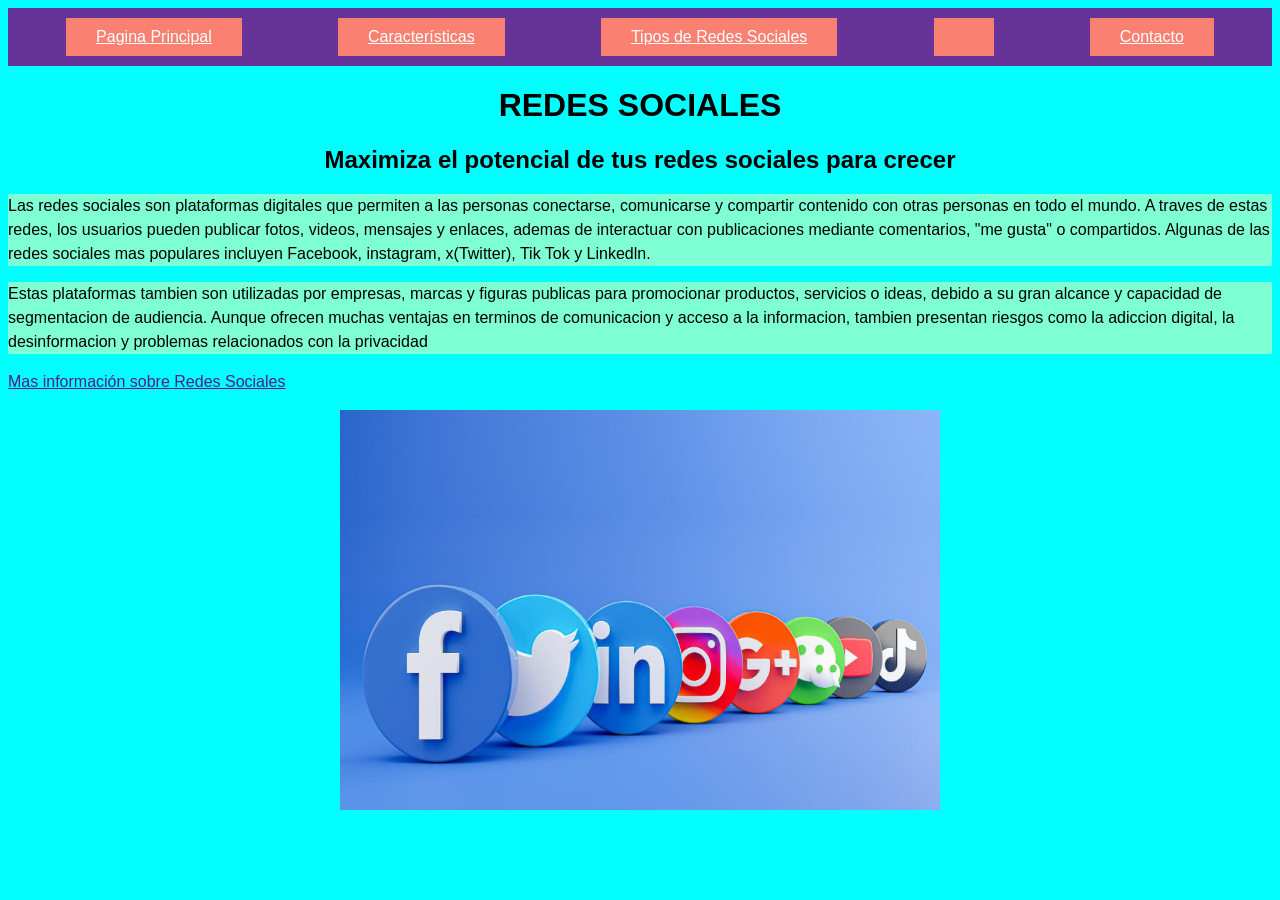
<file: index.html>
<!DOCTYPE html>
<html lang="en">
<head>
    <meta charset="UTF-8">
    <meta name="viewport" content="width=device-width, initial-scale=1.0">
    <title>REDES SOCIALES</title>
    <link rel="stylesheet" href="estilo.css">
    <style>
        h1{color: aquamarine(20, 13, 1), 2, 2);}
        h2{ color: rgb(0, 0, 0);}
    </style></h2>
</head>
<body>
    <nav>
        <a href="index.html" class="nav-enlace">Pagina Principal</a>
        <a href="pagina2.html" class="nav-enlace">Características</a>
        <a href="pagina3.html" class="nav-enlace">Tipos de Redes Sociales</a>
        <a href="pagina4.html" class="nav-enlace"></a>
        <a href="pagina5.html" class="nav-enlace">Contacto</a>
 </nav>    
    <h1 style="background-color: aquamarine(0, 0, 0);"><center>REDES SOCIALES </center></h1>
    <h2 style="background-color: aquamarine(20, 13, 1);"><center>Maximiza el potencial de tus redes sociales para crecer
    </center></h2>
   <p style="background-color: aquamarine;">
        Las redes sociales son plataformas digitales que permiten a las personas conectarse, comunicarse y compartir contenido con otras personas en todo el mundo. A traves de estas redes, los usuarios pueden publicar fotos, videos, mensajes y enlaces, ademas de interactuar con publicaciones mediante comentarios, "me gusta" o compartidos.
        Algunas de las redes sociales mas populares incluyen Facebook, instagram, x(Twitter), Tik Tok y Linkedln.

        </p>
        <p  style="background-color: aquamarine;">Estas plataformas tambien son utilizadas por empresas, marcas y figuras publicas para promocionar productos, servicios o ideas, debido a su gran alcance y capacidad de segmentacion de audiencia. Aunque ofrecen muchas ventajas en terminos de comunicacion y acceso a la informacion, tambien presentan riesgos como la adiccion digital, la desinformacion y problemas relacionados con la privacidad 
      </p>
     <p>
        <a href="">Mas información sobre Redes Sociales</a>
    </p>
   
   
   
   
    <center><img src="FOTO REDES.jpg" alt="" width="600" height="400"></center>




</body>
</html>
</file>
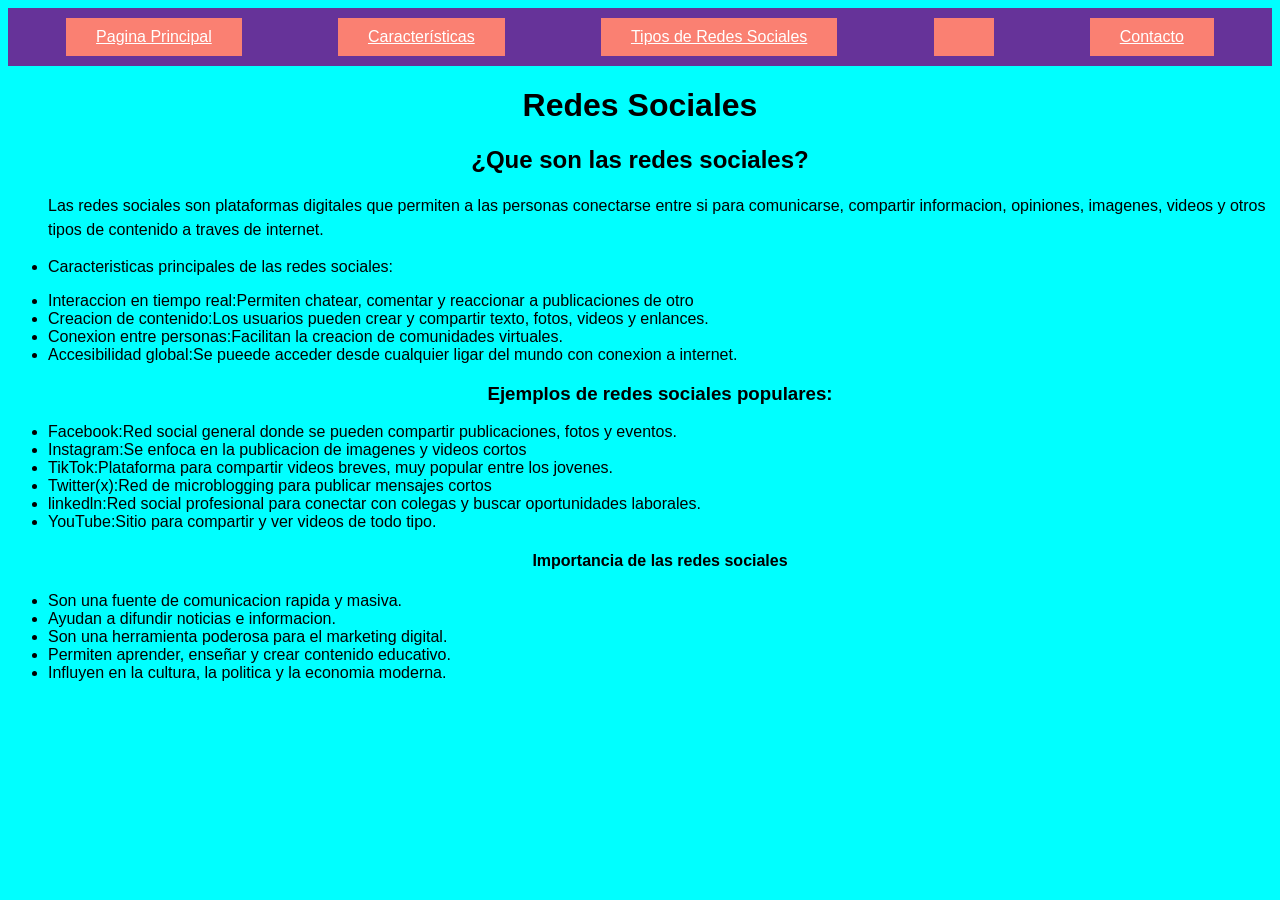
<file: pagina2.html>
<!DOCTYPE html>
<html lang="en">
<head>
    <meta charset="UTF-8">
    <meta name="viewport" content="width=device-width, initial-scale=1.0">
    <title>Document</title>
    <link rel="stylesheet" href="estilo.css">
</head>
<body>
    <nav>
        <a href="index.html" class="nav-enlace">Pagina Principal</a>
        <a href="pagina2.html" class="nav-enlace">Características</a>
        <a href="pagina3.html" class="nav-enlace">Tipos de Redes Sociales</a>
        <a href="pagina4.html" class="nav-enlace"></a>
        <a href="pagina5.html" class="nav-enlace">Contacto</a>
 </nav>    
    <h1><center>Redes Sociales</center></h1>
    <h2><center>¿Que son las redes sociales?</center></h2>
    <ul> 
        <p>
            Las redes sociales son plataformas digitales que permiten a las personas conectarse entre si para comunicarse, compartir informacion, opiniones, imagenes, videos y otros tipos de contenido a traves de internet.
        </p>
         <li>Caracteristicas principales de las redes sociales:</li>
         <p>
        <li>Interaccion en tiempo real:Permiten chatear, comentar y reaccionar a publicaciones de otro</li>
         <li>Creacion de contenido:Los usuarios pueden crear y compartir texto, fotos, videos y enlances.</li>
         <li>Conexion entre personas:Facilitan la creacion de comunidades virtuales.</li>
         <li>Accesibilidad global:Se pueede acceder desde cualquier ligar del mundo con conexion a internet.
            </li>
     <h3><center>Ejemplos de redes sociales populares:</center></h3>
         <li>Facebook:Red social general donde se pueden compartir publicaciones, fotos y eventos.</li>
         <li>Instagram:Se enfoca en la publicacion de imagenes y videos cortos</li>
         <li>TikTok:Plataforma para compartir videos breves, muy popular entre los jovenes.</li>
         <li>Twitter(x):Red de microblogging para publicar mensajes cortos</li>
         <li>linkedln:Red social profesional para conectar con colegas y buscar oportunidades laborales.</li>
         <li>YouTube:Sitio para compartir y ver videos de todo tipo.</li>
         <h4><center>Importancia de las redes sociales</center></h4>
         <li>Son una fuente de comunicacion rapida y masiva.</li>
         <li>Ayudan a difundir noticias e informacion.</li>
         <li>Son una herramienta poderosa para el marketing digital.</li>
         <li>Permiten aprender, enseñar y crear contenido educativo.</li>
         <li>Influyen en la cultura, la politica y la economia moderna.</li>
    </ul>
</body>
</html>
</file>
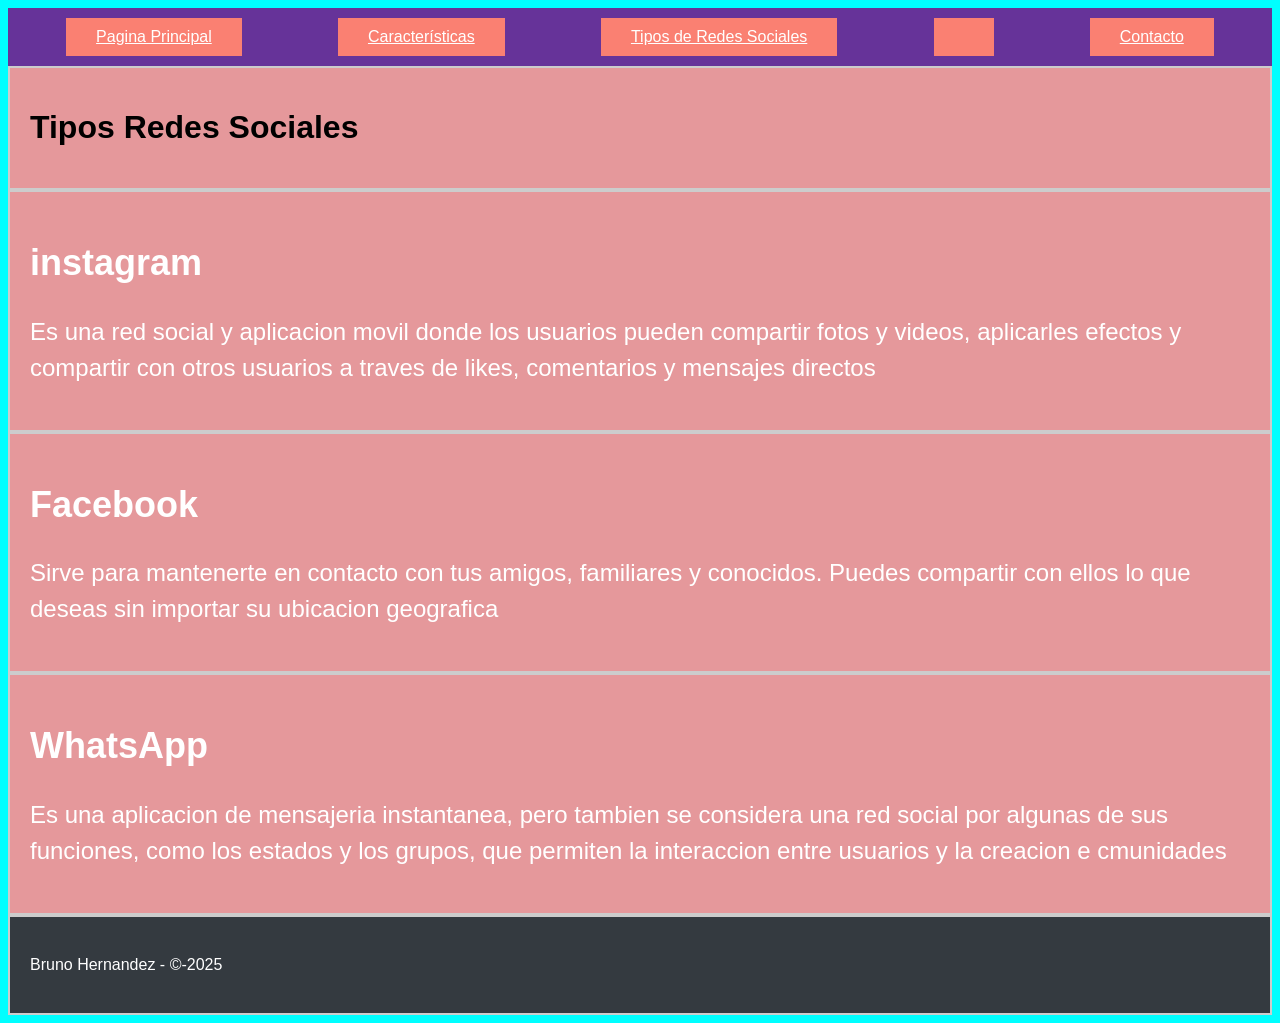
<file: pagina3.html>
<!DOCTYPE html>
<html lang="en">
<head>
    <meta charset="UTF-8">
    <meta name="viewport" content="width=device-width, initial-scale=1.0">
    <title>Document</title>
    <link rel="stylesheet" href="estilo.css">
</head>
<body>
     <nav>
        <a href="index.html" class="nav-enlace">Pagina Principal</a>
        <a href="pagina2.html" class="nav-enlace">Características</a>
        <a href="pagina3.html" class="nav-enlace">Tipos de Redes Sociales</a>
        <a href="pagina4.html" class="nav-enlace"></a>
        <a href="pagina5.html" class="nav-enlace">Contacto</a>
 </nav>    
 <header>
        <h1>Tipos Redes Sociales</h1>
    </header>
    <section>
        <div class="container">
        <div class="columna-izquierda">
         <h2>instagram
         </h2>
       </div>
       <div class="columna-derecha">
          <p> Es una red social y aplicacion movil donde los usuarios pueden compartir fotos y videos, aplicarles efectos y compartir con otros usuarios a traves de likes, comentarios y mensajes directos</p>
        </p>
       </div>
     </div>
    </section>
    <section>
        <div class="container">
            <div class="columna-izquierda">
                <h2>Facebook</h2>
            </div>
            <div class="columna-derecha">
            <p>Sirve para mantenerte en contacto con tus amigos, familiares y conocidos. Puedes compartir con ellos lo que deseas sin importar su ubicacion geografica </p>
            </div>
        </div>
    </section>
    <section>
        <div class="container">
            <div class="columna-izquierda">
                <h2>WhatsApp</h2>
            </div>
            <div class="columna-derecha">
                <p>Es una aplicacion de mensajeria instantanea, pero tambien se considera una red social por algunas de sus funciones, como los estados y los grupos, que permiten la interaccion entre usuarios y la creacion e cmunidades   </p>
            </div>
        </div>
       
    </section>
    <footer>
        <p>Bruno Hernandez - &copy;-2025</p>
    </footer>
    
</body>
</html>
</file>
<file: estilo.css>
body{
  background-color: aqua;
  padding: 0%;
   font-family: 'Franklin Gothic Medium', 'Arial Narrow', Arial, sans-serif;
    
}

p{
   font-family: 'Franklin Gothic Medium', 'Arial Narrow', Arial, sans-serif;
     line-height: 1.5;
     text-align: left;
  
  }
  h1{color: rgb(0, 0, 0);
    font-family: 'Franklin Gothic Medium', 'Arial Narrow', Arial, sans-serif;
  }
  ul{color: black;
 font-family: 'Franklin Gothic Medium', 'Arial Narrow', Arial, sans-serif;
  }
   ol{color: rgb(180, 180, 12);
  }
  .nav-enlace{
    background-color: salmon;
    color: #fff;
    padding: 10px 30px;

}
.nav-enlace:hover{
    background-color: rosybrown;
}
nav{
    background-color: rebeccapurple;
    padding: 10px;
    display: flex;
    justify-content: space-around;
}
header, section, footer{
    padding: 20px;
    color: white;
    border:2px solid #ccc ;
}
header{
    border:2px solid #ccc ;
    background-color:#E5989B;
}
section{
    border: 2px solid black; 
    background-color: #E5989B;
    min-height: 200px;
}
footer{
    border: 2px solid #ccc;
    background-color: #343a40;
    text-align: center;
}
.grid{
    display: grid;
    grid-template-columns: 1fr 1fr;
    grid-template-rows: 1fr 1fr;
    height: 100vh;
}
section{
    border: 2px solid #ccc;
    padding: 20px;
    box-sizing: border-box;
    display: flex;
    align-items: center;
    justify-content: center;
    font-size: 1.5rem;
}
.s1{ background-color:#E5989B;}
.s2{ background-color:#E5989B;}
.s3{ background-color:#E5989B;}
.s4{ background-color:#E5989B;}
</file>
